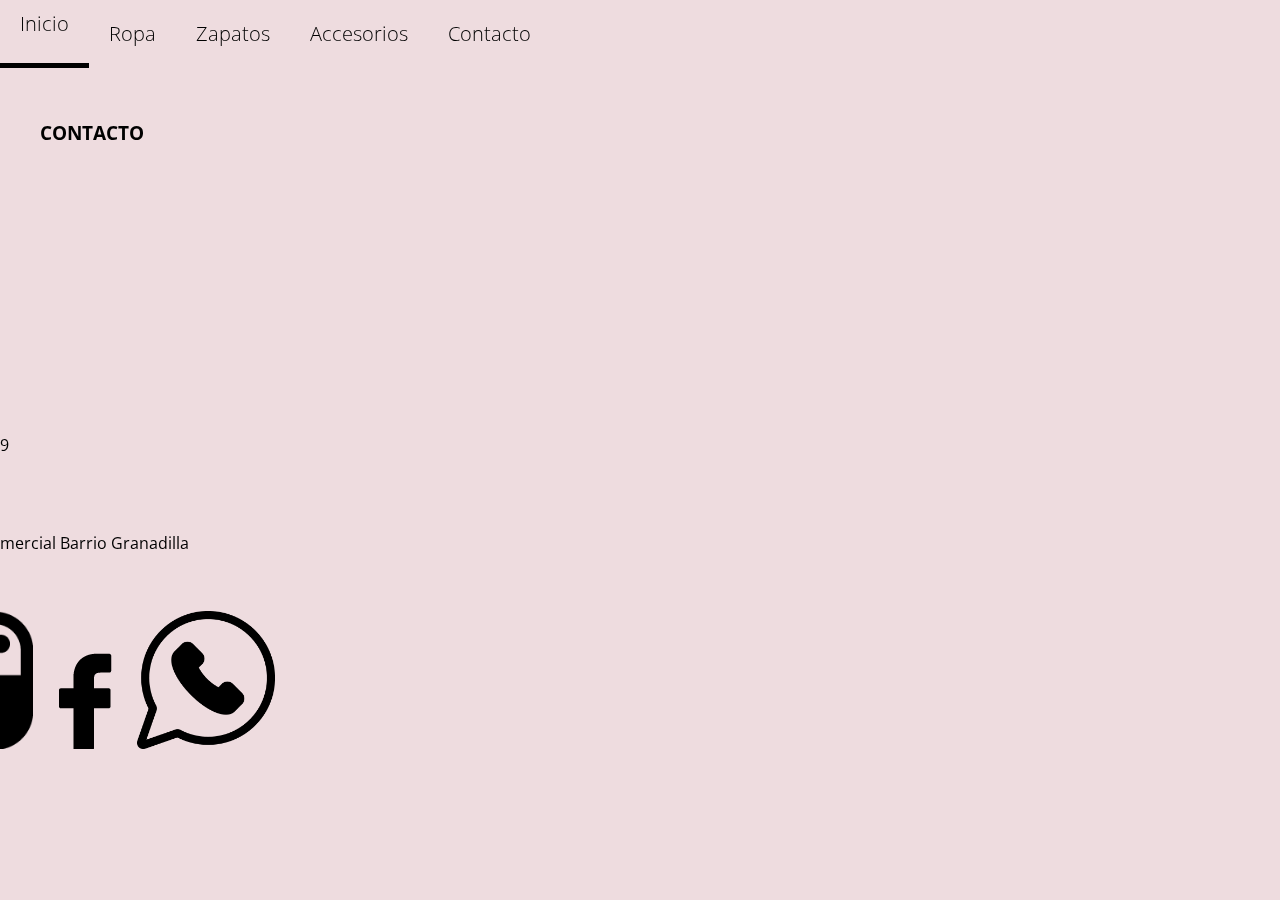
<file: contacto.html>
<!DOCTYPE html>
<html lang="en">
<head>
  <meta charset="UTF-8">
  <meta http-equiv="X-UA-Compatible" content="ie=edge">
  <title>Toro Rosa</title>
  <link rel="styleSheet" href="css/styles.css">
  <meta name="viewport" content="width=device-width, initial-scale=1.0">
  <link href="https://fonts.googleapis.com/css?family=Open+Sans:300,400,700" rel="stylesheet">
</head>

<body>
  <div class="wrapper">
    <div class="hamburguer clearfix">
      <svg class="hamburguer-btn" id="btn-hamburguer" viewBox="0 0 30 30">
        <path class="line line-top" d="M0,9h30" />
        <path class="line line-center" d="M0,15h30" />
        <path class="line line-bottom" d="M0,21h30" />
      </svg>
    </div>
    <div class="header">
      <div id="sidebar" class="cont__menu">
        <ul class="header__menu" id="menu">
          <li><a href="index.html">Inicio</a></li>
          <li><a href="ropa.html">Ropa</a></li>
          <li><a href="zapatos.html">Zapatos</a></li>
          <li><a href="accesorios.html">Accesorios</a></li>
          <li><a href="contacto.html">Contacto</a></li>
        </ul>
    </div>
    <h3 class="contact-tittle">CONTACTO</h3>
    <div class="contact-container">
      <img src="img/contacto/telefono.png" alt="icono de telefono" class="icons-contact">
      <p class="icons-info">2101 - 9509</p> 
      <img src="img/contacto/ubicacion.png" alt="icono de ubicación" class="icons-contact">
      <p class="icons-info">Centro Comercial Barrio Granadilla</p>

      <div class="networks-container">
        <a href="https://www.instagram.com/tororosa.cr/?hl=es-la" target="_blank"><img src="img/contacto/instagram.png" alt="icono de instagram" class="icons-networks"></a>
        <a href="https://es-la.facebook.com/tororosa.cr/" target="_blank"><img src="img/contacto/facebook.png" alt="icono de facebook" class="icons-networks"></a>
        <a href="" target="_blank"><img src="img/contacto/whatsapp.png" alt="icono de whatsapp" class="icons-networks"></a>
      </div>
    </div>
    
  <script src="js/script.js"></script>
</body>
</html>
</file>
<file: css/styles.css>
@charset "UTF-8";
* {
  margin: 0;
  padding: 0; }

a {
  text-decoration: none; }

body {
  font-family: 'Open Sans', sans-serif;
  background-color: #eedcdf; }

.clearfix:after {
  display: block;
  content: "";
  clear: both; }

html {
  scroll-behavior: smooth;
  overflow-y: visible; }

ul {
  list-style: none; }

.wrapper {
  overflow: hidden; }

.hamburguer-btn {
  display: none;
  margin: 4%;
  position: fixed;
  width: 30px;
  z-index: 5; }
  .hamburguer-btn path {
    fill: transparent;
    stroke-width: 2px;
    stroke: black;
    transition: all 500ms cubic-bezier(0.2, 0, 0, 1); }
  .hamburguer-btn:hover .line-top {
    transform: translateY(-4px); }
  .hamburguer-btn:hover .line-bottom {
    transform: translateY(4px); }
  .hamburguer-btn.active path {
    stroke: black; }
  .hamburguer-btn.active .line-center {
    transform: translateX(-50px); }
  .hamburguer-btn.active .line-top {
    transform: rotate(45deg) translateX(6px) translateY(-9px); }
  .hamburguer-btn.active .line-bottom {
    transform: rotate(-45deg) translateX(-15px) translateY(0px); }

.header {
  background-color: #eedcdf;
  position: fixed;
  top: 0;
  height: 67px;
  width: 100%;
  z-index: 3; }

.header__menu {
  position: sticky;
  top: 0; }
  .header__menu a {
    color: black;
    font-size: 20px;
    font-weight: 300;
    padding-bottom: 0; }
  .header__menu li {
    cursor: pointer;
    float: left;
    padding: 20px;
    transition: 0.5s; }
  .header__menu li:hover {
    padding: 10px 20px 26px 20px;
    border-bottom: 5px solid black; }

@media (max-width: 768px) {
  .hamburguer {
    display: block;
    position: fixed;
    background-color: transparent;
    width: 100%;
    height: 10%;
    z-index: 4; }

  .cont__menu {
    background-color: #eedcdf;
    height: 100%;
    left: -100%;
    position: fixed;
    transition: 0.5s;
    width: 100%;
    z-index: 1; }

  .cont__menu.show {
    left: 0; }

  .hamburguer-btn {
    display: block;
    margin-left: 85%; }

  .header {
    display: flex;
    justify-content: start;
    height: 67px; }

  .header__menu {
    margin-top: 15%; }
    .header__menu a {
      color: black;
      font-size: 35px; }
    .header__menu a:active {
      color: white;
      transition: 0.5s; }
    .header__menu a:hover {
      color: white; }
    .header__menu li {
      box-sizing: border-box;
      padding: 17px 8px;
      text-align: center;
      transition: 0.5s;
      width: 100%; }
    .header__menu li:hover {
      padding: 40px 20px;
      border-bottom: none; }

  .animación {
    width: 125%;
    margin-top: 61%;
    margin-left: -12%; } }
.contact-tittle {
  margin-top: 120px;
  margin-left: 40px; }

.contact-container {
  margin-top: 200px;
  margin-left: -106px; }

.icons-contact {
  max-width: 8%; }

.icons-info {
  margin-left: 30px;
  margin-top: -27px;
  padding-bottom: 28px; }

.icons-networks {
  max-width: 10%; }

.networks-container {
  margin-top: 29px; }

/*# sourceMappingURL=styles.css.map */
</file>
